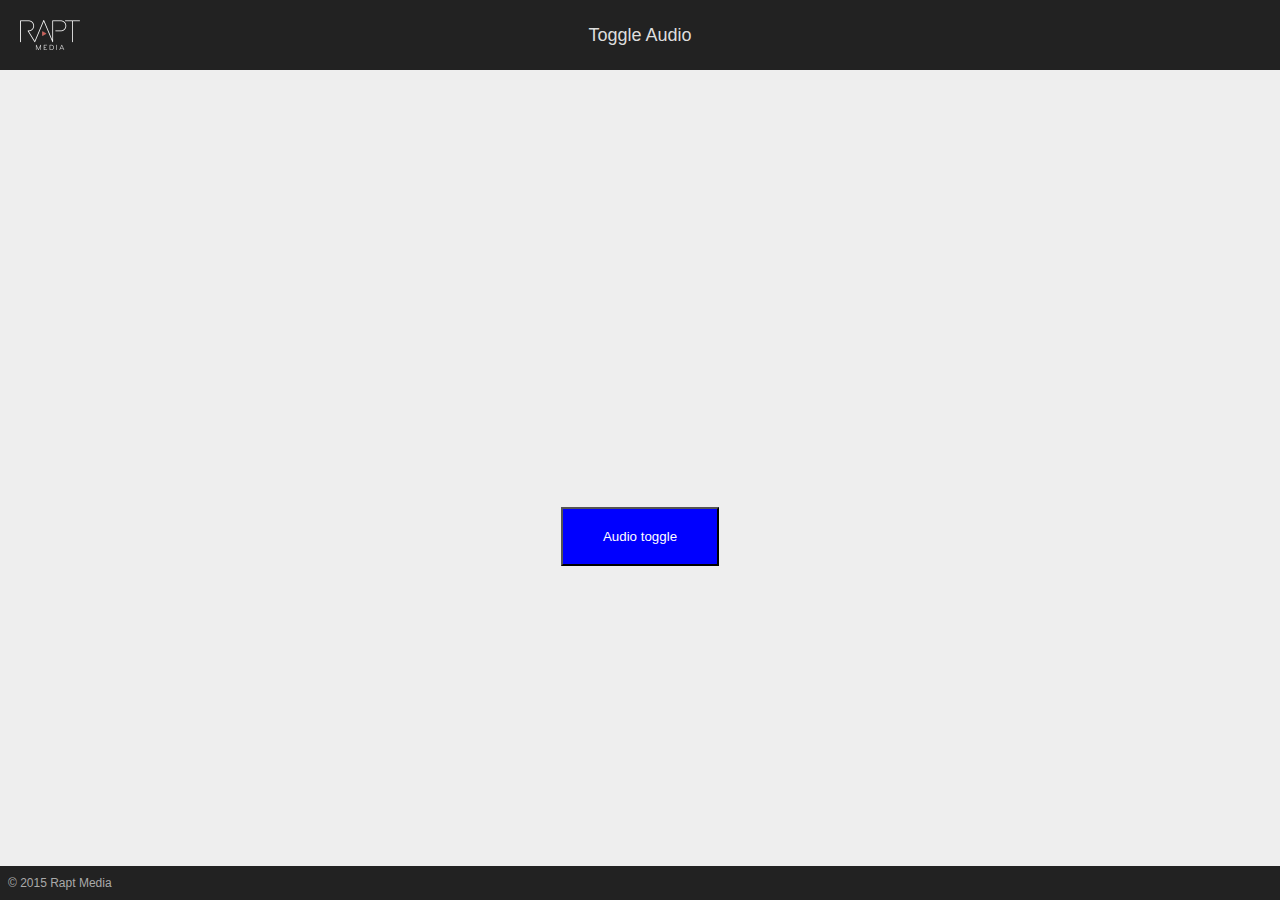
<file: index.html>
<!DOCTYPE html>
<html>
<head>
	<script src="http://ajax.googleapis.com/ajax/libs/jquery/1.7.1/jquery.min.js" type="text/javascript"></script>
	<script src="https://cdn1.raptmedia.com/system/scripts/api.v2.min.js"></script>
	<script src="dualaudio.js"></script>
	<link rel="stylesheet" type="text/css" href="styles.css">
</head>
<body>

	<header id="logo">Toggle Audio</header>
	<p class="ios" style="display:none; font-size:30px;" >Warning: Streaming video will use cellular data unless you're on wifi. To avoid data possible charges, connect to a wifi network.<br>
	<a href="javascript:void(0)" onclick="beneful.audioElm.load();beneful.audioElm.play();raptor.api.play('Video');$('iframe').css({'position':'static', 'left':''});$('.ios').hide();">Show the video.</a></p>

	<iframe src="http://cdn1.raptmedia.com/projects/qWIatY4i/embed?autoplay=false&controls=hide" width=720 height=405 name="Video" scrolling=no frameborder=0 marginheight=0 marginwidth=0 webkitallowfullscreen=true mozallowfullscreen=true allowfullscreen=true><p style="text-align:center">Iframes are required to view this content.</p></iframe>

	<audio id="audio" preload="auto">
		<source src="mixed.mp3" type="audio/mpeg">
	</audio>

	<button id="audiotoggle">Audio toggle</button>

	<script type="text/javascript">
		var iOS = /(iPad|iPhone|iPod)/g.test( navigator.userAgent );
		var android = navigator.userAgent.match(/Android/i)
		if (iOS || android){
			$("iframe").css({'position':'absolute', 'left':'-1000%'});
			$(".ios").show()
		}
	</script>
	
	<script type="text/javascript">
		var beneful = new Beneful();
		beneful.dualAudioOneFile('Video', 'audio', 'audiotoggle', 60);
	</script>

	</body>

	<footer>&copy; 2015 Rapt Media</footer>

</html>
</file>
<file: styles.css>
body{
	font-family: "helvetica neue", helvetica, arial, sans-serif;
	font-weight: 300;
	margin: 0;
	padding: 0;
	background-color: #eee;
	text-align: center;
}
header{
	background: #222 url(logo_white_red.png) left no-repeat;
	background-size: 60px 30px;
	border:20px solid #222;
	color:#dedede;
	font-size: 18px;
	line-height: 30px;
	margin-bottom:8px;
}
button {
	display: block;
	padding: 20px 40px;
	background: blue;
	color: white;
	margin: 20px auto 0 auto;
}
footer{
	position:fixed;
	text-align: left;
	bottom:0;
	height:18px;
	padding:8px;
	background-color: #222;
	color:#aaa;
	font-size: 12px;
	line-height: 18px;
	width:100%;
}
.vjs-progress-control,
.vjs-current-time{
	display:none !important;
}
</file>
